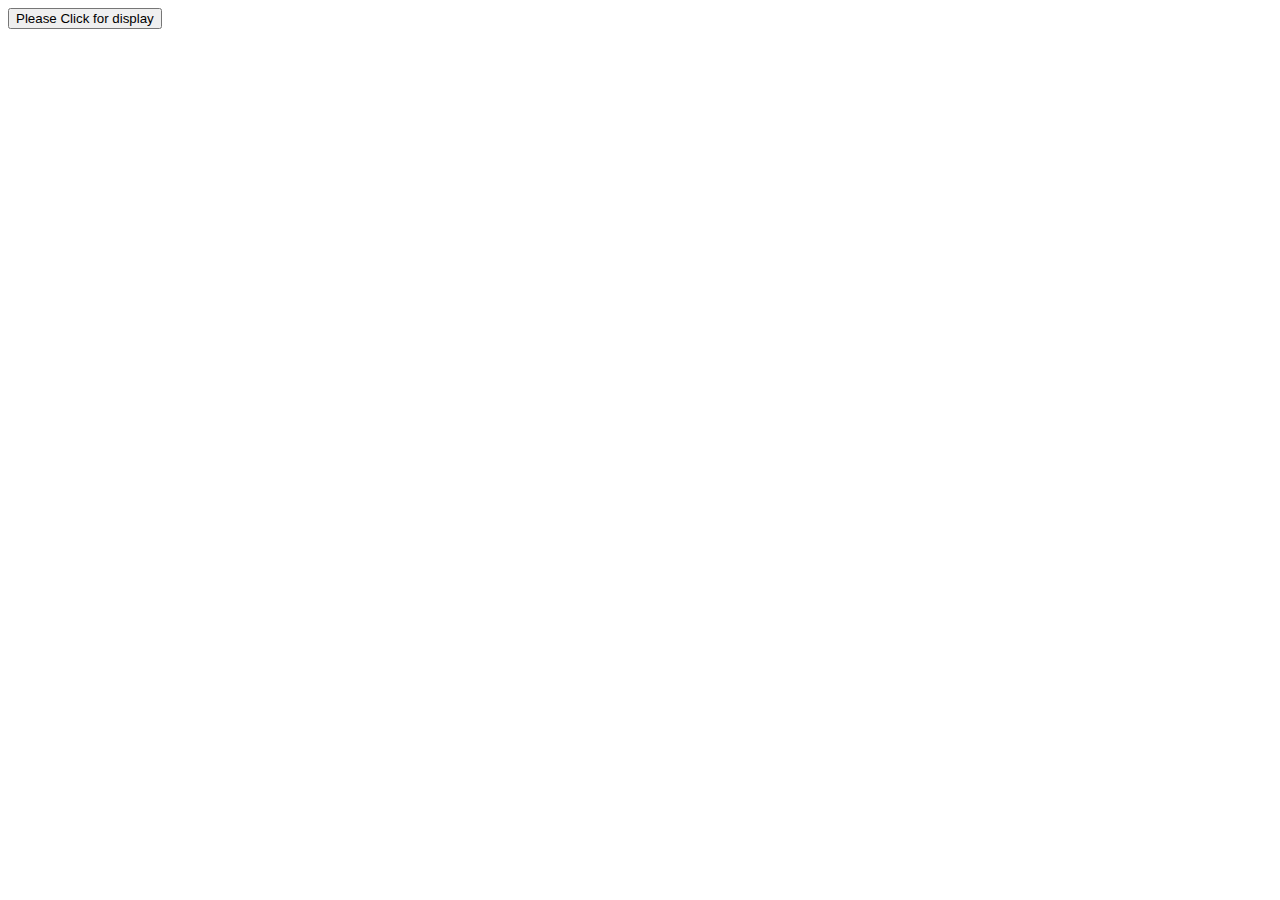
<file: week-2/Homework/mandatory/3-dog-photo-gallery/index.html>
<!DOCTYPE html>
<html lang="en">
<head>
    
    <meta charset="UTF-8">
    <meta name="viewport" content="width=device-width, initial-scale=1.0">
    <title>Dog Photo Gallery</title>
</head>
<body>
    <button id="my-button">Please Click for display</button>
    <script src="script.js"></script>
</body>
</html>
</file>
